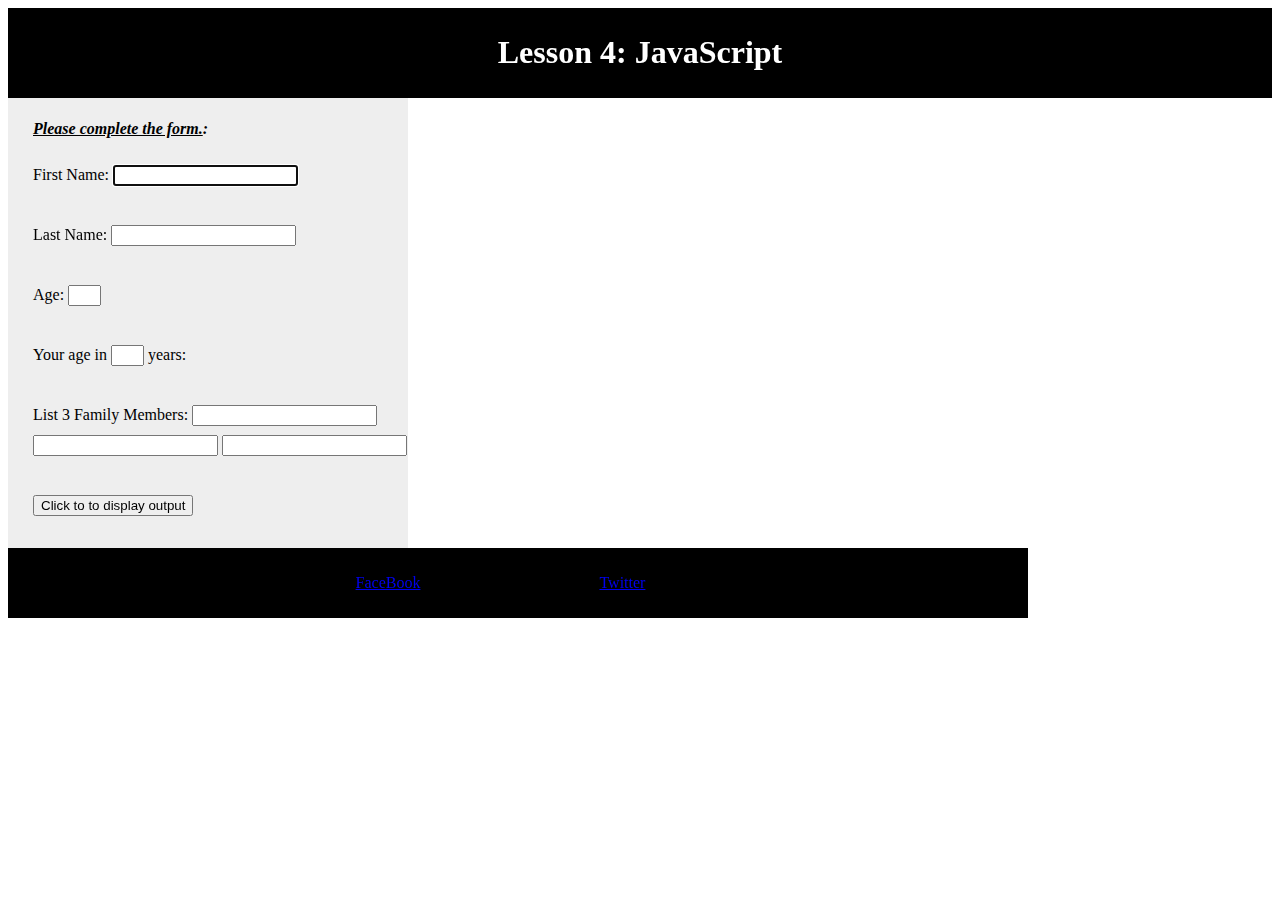
<file: Lesson 4 - Louis/index.html>
<!doctype html>
<html>
	<!-- Define Style Sheet, Display Title, and Define Scripts-->
	<head>
		<link rel="stylesheet" type="text/css" href="styles/base.css">
		<script type="text/javascript" src="scripts/main.js"></script>
		<title>Lesson 4: JavaScript</title>
	</head>

	<style></style>

	<body>
		<!-- Header Banner -->
		<header>
			<h1>Lesson 4: JavaScript</h1>
		</header>
		
		<!--Get User Input -->
		<nav>
			<p><strong><em><u>Please complete the form.</u>:</em></strong></p>	
			<div>
				<span>First Name: </span><input autofocus type="text" autocomplete="on" id="firstName"><br><br>
				<span>Last Name: </span><input type="text" autocomplete="on" id="lastName"><br><br>
				<span>Age: </span><input type="text" size="1" autocomplete="on" id="age"><br><br>
				<span>Your age in <input type="text" size="1" autocomplete="on" id="getAge"></span><span> years: </span><br><br>
				<span>List 3 Family Members: </span><input type="text" autocomplete="on" id="fam1">  <input type="text" id="fam2">  <input type="text" id="fam3"><br><br>
				<button onclick="clickEvent()">Click to to display output</button>
			</div>	
		</nav>

		<!-- Display Results of User Input --> 
		<section>
			<p id="demo1"></p>
		</section>	
		
		<!-- Footer Banner -->
		<footer>
		<ul>
			<li><a href="http://www.FaceBook.com" target="_new">FaceBook</a></li>
			<li><a href="http://www.twitter.com" target="_new">Twitter</a></li>
		</ul>
		</footer>

	</body>
</html>
</file>
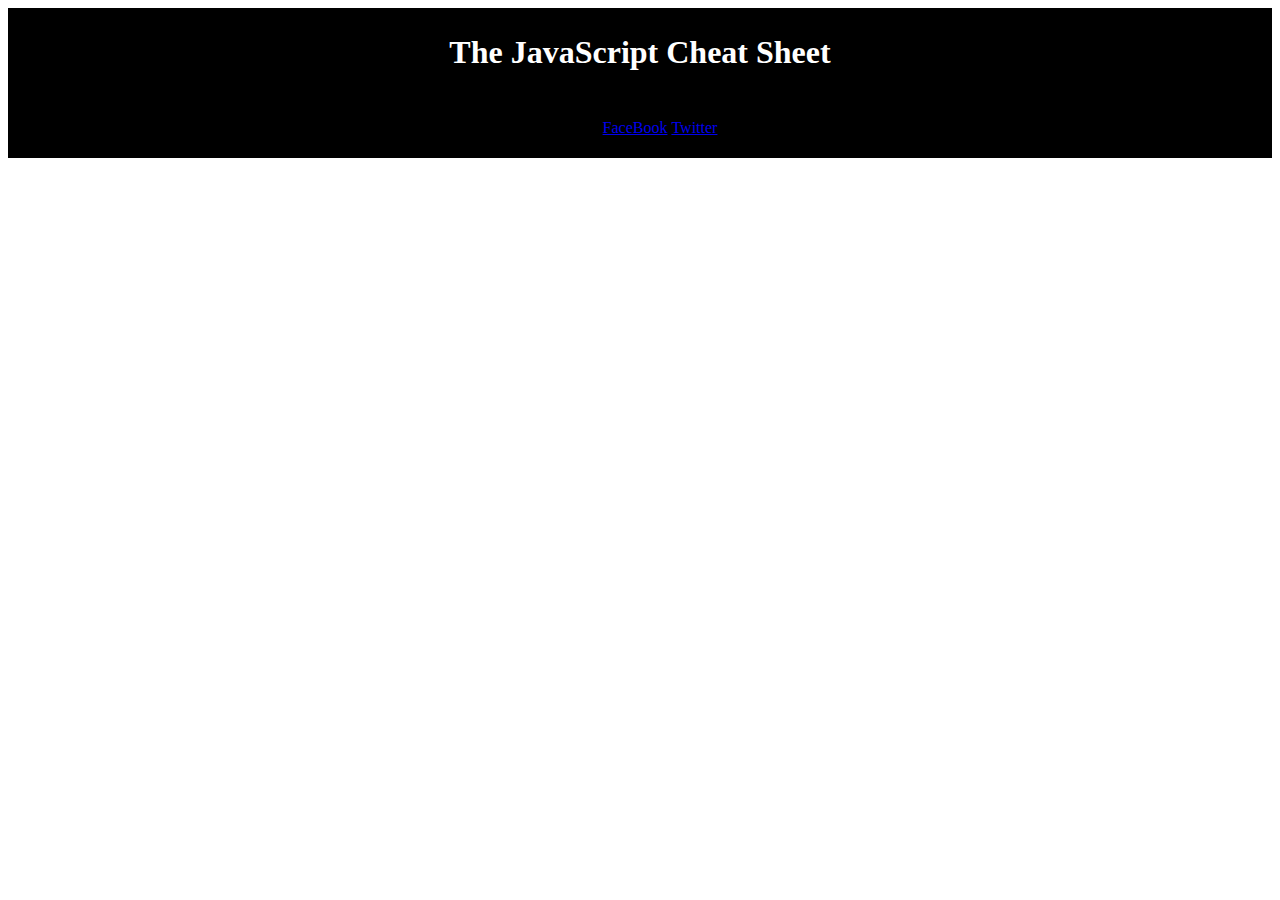
<file: Lesson 5 - Louis/index.html>
<!doctype html>
<html>
<!--Set Page Layout from Style Sheet, Display Title, and Define Scripts-->
	<head>
		<link rel="stylesheet" type="text/css" href="styles/col_styles.css">
		<script src="scripts/main.js"></script>
		<title>JavaScript Cheat Sheet</title>

	</head>

	<style></style>

	<body>
	<!--Header-->
		<header>
			<h1>The JavaScript Cheat Sheet</h1>
		</header>

		
<!--
		<nav>
			<p><strong><em><u>Click a topic to see an example</u>:</em></strong></p>
			<!--List of topics-->
	<!--
			<ol>
				<ol>
					<li><a href="javascript:varFunction()">Variables</a></li><br>
					<li><a href="javascript:debFunction()">Debugging </a></li>(alerts, comments, the console)<br>
					<li><a href="javascript:datFunction()">Data Types</a></li><br>
					<li><a href="javascript:arrFunction()">Arrays</a></li><br>
					<li><a href="javascript:tesFunction()">Testing</a></li><br>
					<li><a href="javascript:logFunction()">Logic</a></li><br>
					<li><a href="javascript:funFunction()">Functions</a></li><br>
				</ol>
			</ol>
		</nav>


		<section><p id="demo1"></p>
			<p id="demo2"></p>
			<p id="demo3"></p>
			<p id="demo4"></p>
		</section>

-->
		<footer>
		<ul>
			<li><a href="http://www.FaceBook.com" target="_new">FaceBook</a></li>
			<li><a href="http://www.twitter.com" target="_new">Twitter</a></li>
		</ul>
		</footer>

	</body>
</html>
</file>
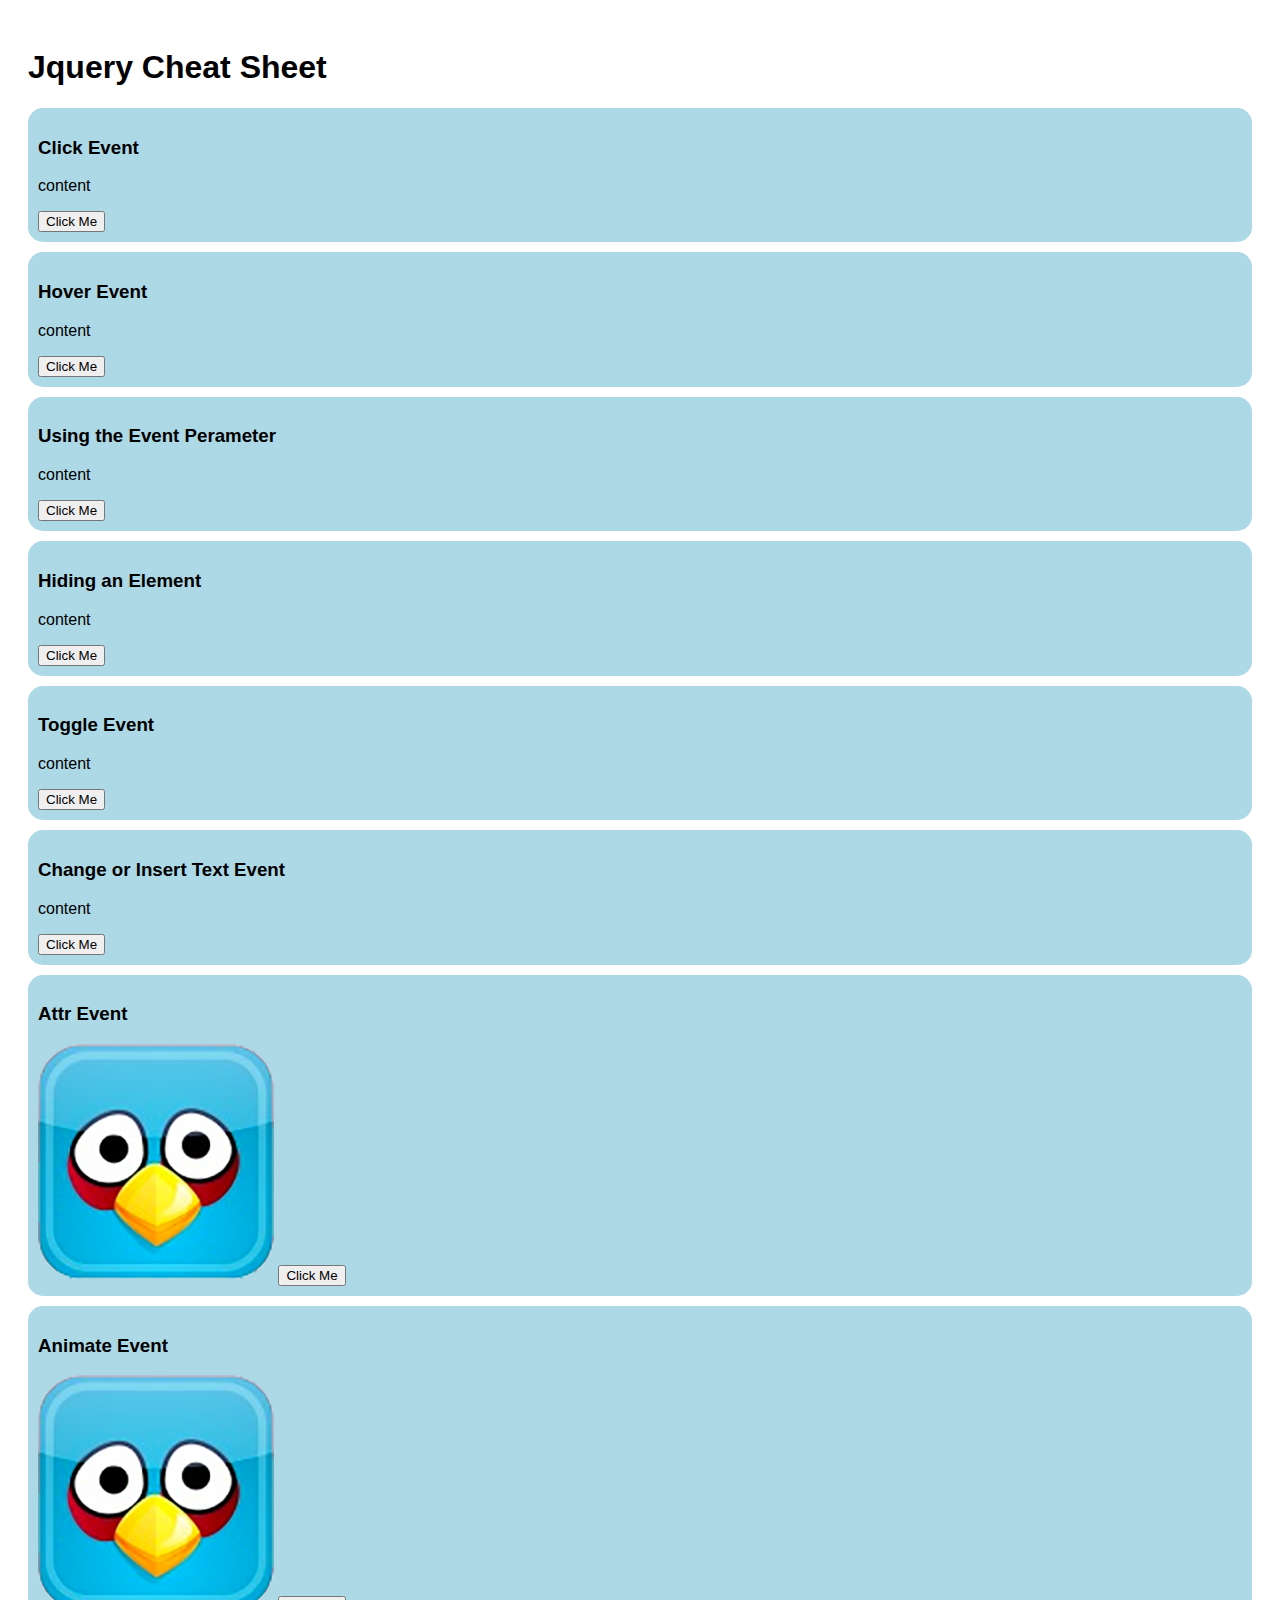
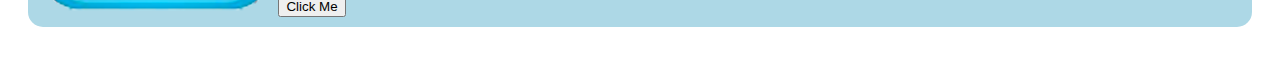
<file: Lesson 6 - Louis/index.html>
<!doctype html>

<html>

<head>
	<link rel="stylesheet" type="text/css" href="css/base.css">
</head>

<body>
	<!-- Header/Banner -->
	<div id="header">
		<h1>Jquery Cheat Sheet</h1>	
	</div>
	
	<!-- Example of a Click Event -->
	<div id="item1" class="test_item">
		<h3>Click Event</h3>
		<p>content</p>
		<button id="item1_button">Click Me</button>
	</div>
	
	<!-- Example of a Hover Event -->
	<div id="item2" class="test_item">
		<h3>Hover Event</h3>
		<p>content</p>
		<button id="item2_button">Click Me</button>
	</div>
	
	<!-- Example of an Event Parameter -->
	<div id="item3" class="test_item">
		<h3>Using the Event Perameter</h3>
		<p>content</p>
		<button id="item3_button">Click Me</button>
	</div>
	
	<!-- Example of Hiding an Element -->
	<div id="item4" class="test_item">
		<h3>Hiding an Element</h3>
		<p>content</p>
		<button id="item4_button">Click Me</button>
	</div>
	
	<!-- Example of a Toggle Event -->
	<div id="item5" class="test_item">
		<h3>Toggle Event</h3>
		<p>content</p>
		<button id="item5_button">Click Me</button>
	</div>
	
	<!-- Example of an Insert/Change Text Event -->
	<div id="item6" class="test_item">
		<h3>Change or Insert Text Event</h3>
		<p>content</p>
		<button id="item6_button">Click Me</button>
	</div>
	
	<!-- Example of a Attr Event -->
	<div id="item7" class="test_item">
		<h3>Attr Event</h3>
		<img src="imgs/image1.png"/>
		<button id="item7_button">Click Me</button>
	</div>
	
	<!-- Example of a Animate Event -->
	<div id="item8" class="test_item">
		<h3>Animate Event</h3>
		<img src="imgs/image1.png"/>
		<button id="item8_button">Click Me</button>
	</div>

	<!-- Define JavaScripts -->
	<script src="https://code.jquery.com/jquery-2.1.3.js"></script>
	<script src="js/main.js"></script>
	<script src="js/jquery-1.11.2.js" type="text/javascript"></script>
	
</body>

</html>
</file>
<file: Lesson 4 - Louis/styles/base.css>
/* Header Decoration */
header {
    background-color:black;
    color:white;
    text-align:center;
    padding:5px;	 
}

/* Input Section Decoration */
nav {
    display:block;
    line-height:30px;
    background-color:#eeeeee;
    height:450px;
    width:375px;
    float:left;
    padding-left:25px;	      
}

/* Output Section Decoration */
section {
    width:500px;
    float:left;
    padding:25px;	 	 
}

/* Footer Decoration */
footer {
    background-color:black;
    /*float:left;*/
    clear: both;
    text-align: center;
    padding:10px;
    width:1000px;
    color:white;	 	 
}

/* List Decoration */
li {
    display: inline;
    margin-right: 75px;
    padding: 50px;
}

/* Paragraph Decoration */
p.pos_fixed {
    position: fixed;
    top: 200px;
    left:500px;
}
</file>
<file: Lesson 5 - Louis/styles/col_styles.css>
header {
    background-color:black;
    color:white;
    text-align:center;
    padding:5px;	 
}

nav {
    line-height:30px;
    background-color:#eeeeee;
    height:300px;
    width:400px;
    float:left;
    padding:5px;	      
}

section {
    width:300px;
    float:left;
    padding:20px;	 	 
}

footer {
    background-color:black;
    color:white;
    clear:both;
    text-align:center;
    padding:5px;	 	 
}

li {
    display: inline;
    margin left: 20px;
}

p.pos_fixed {
    position: fixed;
    top: 200px;s
    left:500px;
    color: red;
</file>
<file: Lesson 6 - Louis/css/base.css>
/* Set Body Attributes */
body {
	font-family: 'Cabin', sans-serif;
	padding:20px;
}

/* Define Element */
.test_item {
	background-color: lightblue;
	padding:10px;
	margin-bottom:10px;
	border-radius: 15px;
}
</file>
